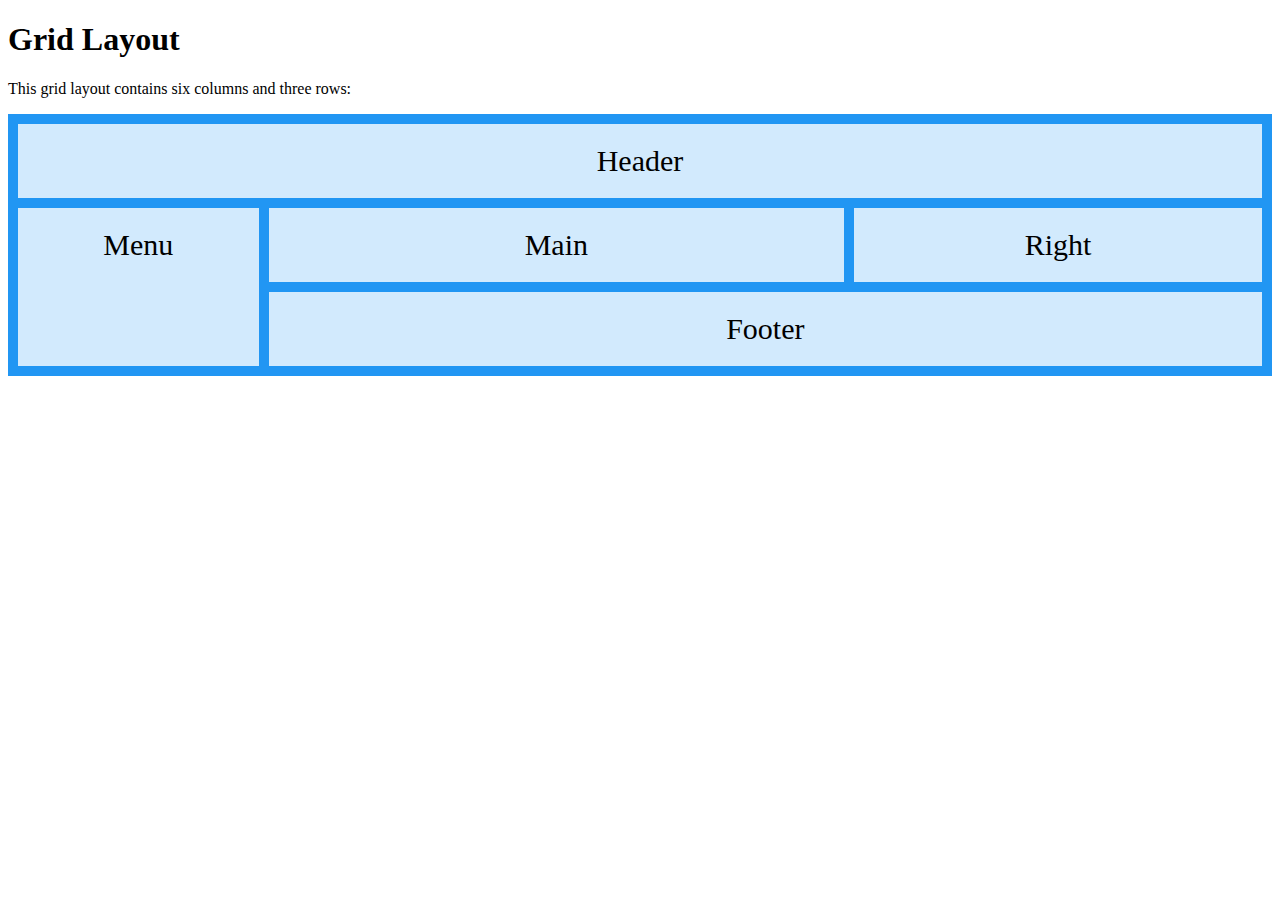
<file: grid.html>
<!DOCTYPE html>
<html>
<head>
<style>
.item1 { grid-area: header; }
.item2 { grid-area: menu; }
.item3 { grid-area: main; }
.item4 { grid-area: right; }
.item5 { grid-area: footer; }

.grid-container {
  display: grid;
  grid-template-areas:
    'header header header header header header'
    'menu main main main right right'
    'menu footer footer footer footer footer';
  grid-gap: 10px;
  background-color: #2196F3;
  padding: 10px;
}
.grid-container > div {
  background-color: rgba(255, 255, 255, 0.8);
  text-align: center;
  padding: 20px 0;
  font-size: 30px;
}
</style>
</head>
<body>

<h1>Grid Layout</h1>

<p>This grid layout contains six columns and three rows:</p>

<div class="grid-container">
  <div class="item1">Header</div>
  <div class="item2">Menu</div>
  <div class="item3">Main</div>  
  <div class="item4">Right</div>
  <div class="item5">Footer</div>
</div>

</body>
</html>
</file>
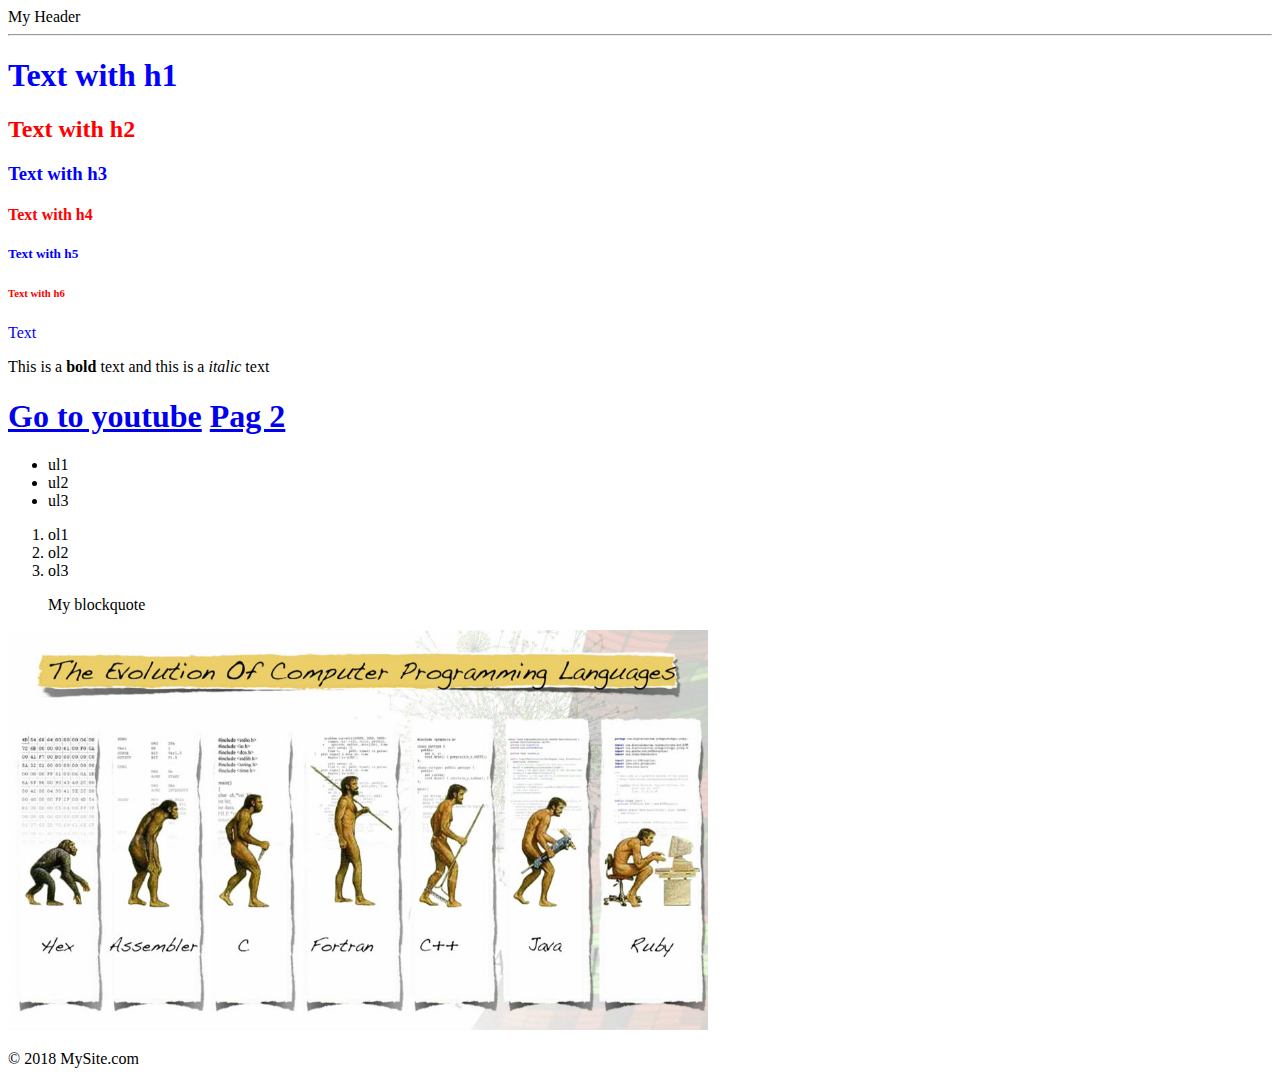
<file: lab1lab2.html>
<!DOCTYPE html>
<html>
<head>
	<style>
		div,h1,h3,h5 {color:blue;}
		h2,h4,h6 {color:red;}
		a:hover {color:orange}
		a:active {background-color: yellow;}
	</style>
</head>
<body>
<header> My Header</header>
<hr/>
<h1> Text with h1</h1>
<h2> Text with h2</h2>
<h3> Text with h3</h3>
<h4> Text with h4</h4>
<h5> Text with h5</h5>
<h6> Text with h6</h6>
<div> Text </div>
<p> This is a <strong>bold</strong> text and this is a <em> italic </em> text </p>

<nav> <h1> <strong>
	<a href="https://www.youtube.com/"> Go to youtube</a>
	<a href="lab1lab2pag2.html"> Pag 2</a>
	</h1> </strong>
</nav>
<ul>
	<li> ul1</li>
	<li> ul2</li>
	<li> ul3</li>
</ul>
<ol>
	<li> ol1</li>
	<li> ol2</li>
	<li> ol3</li>
</ol>
<blockquote> My blockquote</blockquote>
<img src="background.jpg" width="700" height="400"> </img>
<footer> <p>&copy; 2018 MySite.com<p></footer>
</body>
</html>
</file>
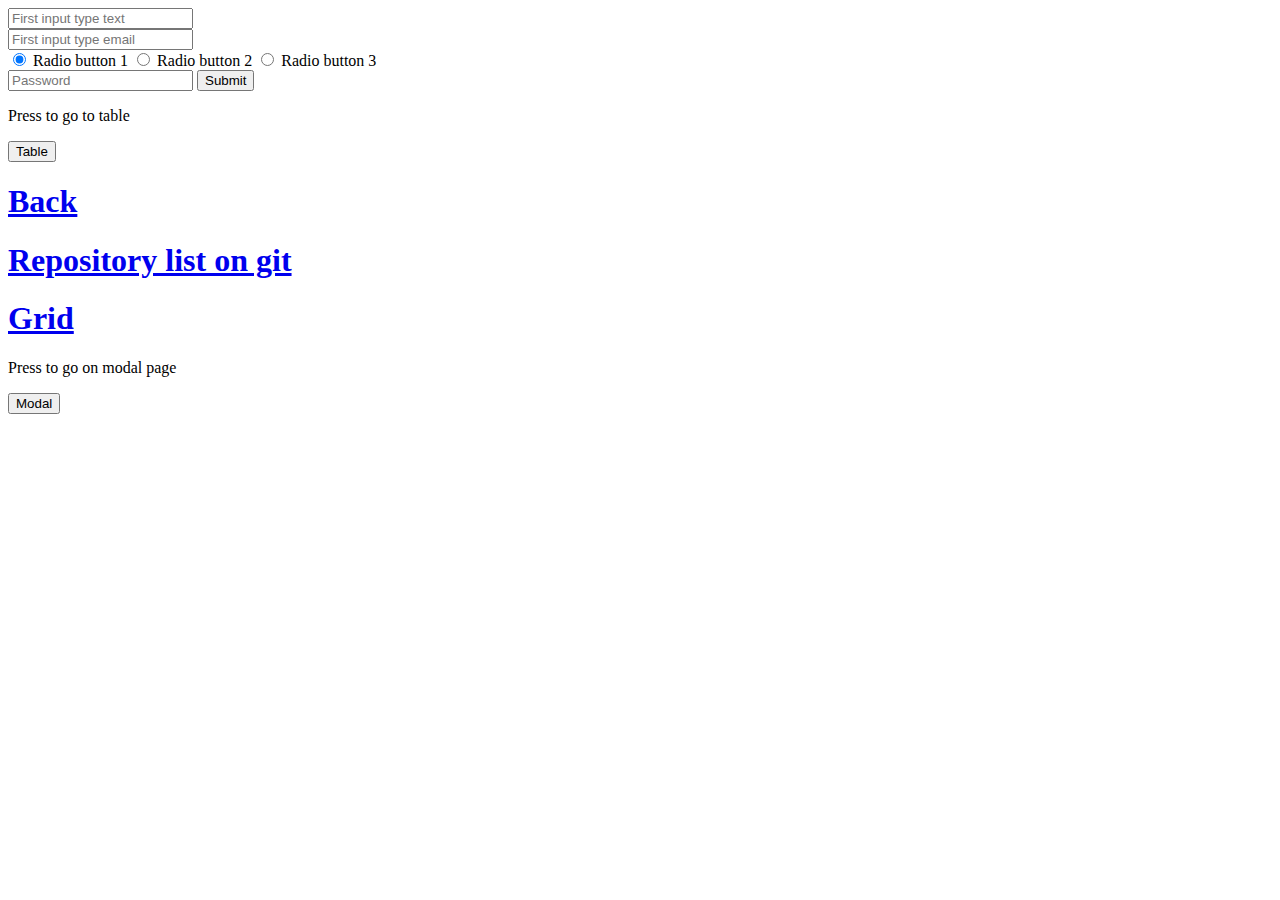
<file: lab1lab2pag2.html>
<!DOCTYPE html>
<html>
<head>
	<style>
		a:active {color:green}
	</style>
</head>
<body>
	<input type="text" placeholder="First input type text" name="inputText"> </input>
	<form action="https://www.youtube.com/">
		<input type="email" placeholder="First input type email" name="inputEmail" pattern="[A-Za-z]+@[A-Za-z]+.[A-Za-z]+" > </input>
	</form>
	<form action="">
		<input type="radio" name="radio" checked="checked" default> Radio button 1</input>
		<input type="radio" name="radio"> Radio button 2</input>
		<input type="radio" name="radio"> Radio button 3</input>
	</form>
		<input type="password" name="passwordType" placeholder="Password"> </input>
		<input type="submit" name="submitType"> </input>
	</form>
	<form method="post" action="lab1lab2table.html">
		<p>Press to go to table</p>
		<input type="submit" name="submitType" value="Table"> </input>
	</form>
	<a href="lab1lab2.html"> <h1><strong>Back </strong></h1> </a>
	<a href="https://github.com/CataAndrei97"> <h1><strong>Repository list on git </strong></h1> </a>
	<a href="grid.html"> <h1><strong>Grid </strong></h1> </a>
	<form method="post" action="modal.html">
		<p>Press to go on modal page</p>
		<input type="submit" name="submitType" value="Modal">
	</form>
</body>
</html>
</file>
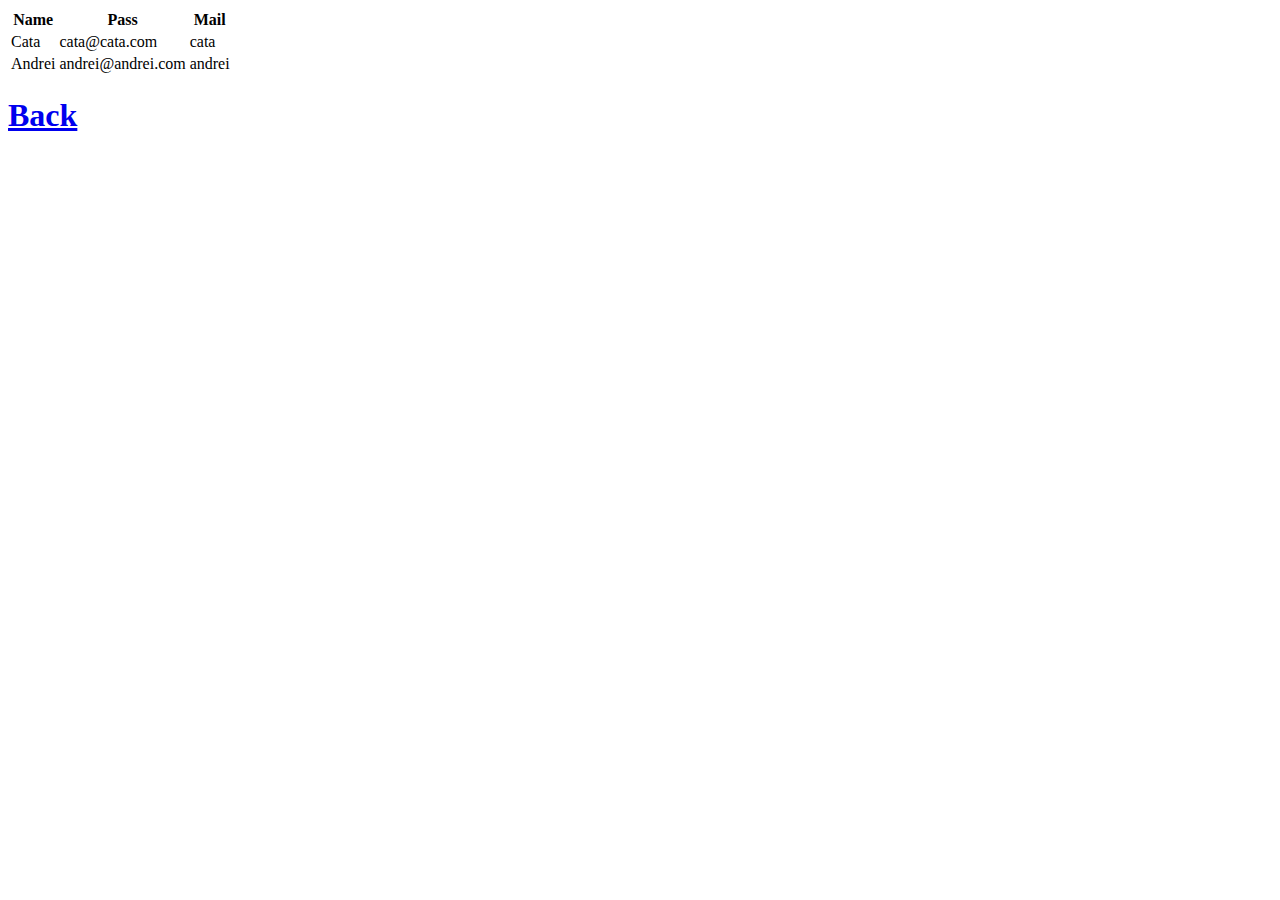
<file: lab1lab2table.html>
<!DOCTYPE html>
<html>
<head>
	<style>
		a:active {color:green}
	</style>
</head>
<body>
	<table>
		<th>Name</th>
		<th>Pass</th>
		<th>Mail</th>
		<tr>
			<td>Cata</td>
			<td>cata@cata.com</td>
			<td>cata</td>
		</tr>
		<tr>
			<td>Andrei</td>
			<td>andrei@andrei.com</td>
			<td>andrei</td>
		</tr>
	</table>
	<a href="lab1lab2pag2.html"> <h1><strong>Back </strong></h1> </a>
</body>
</html>
</file>
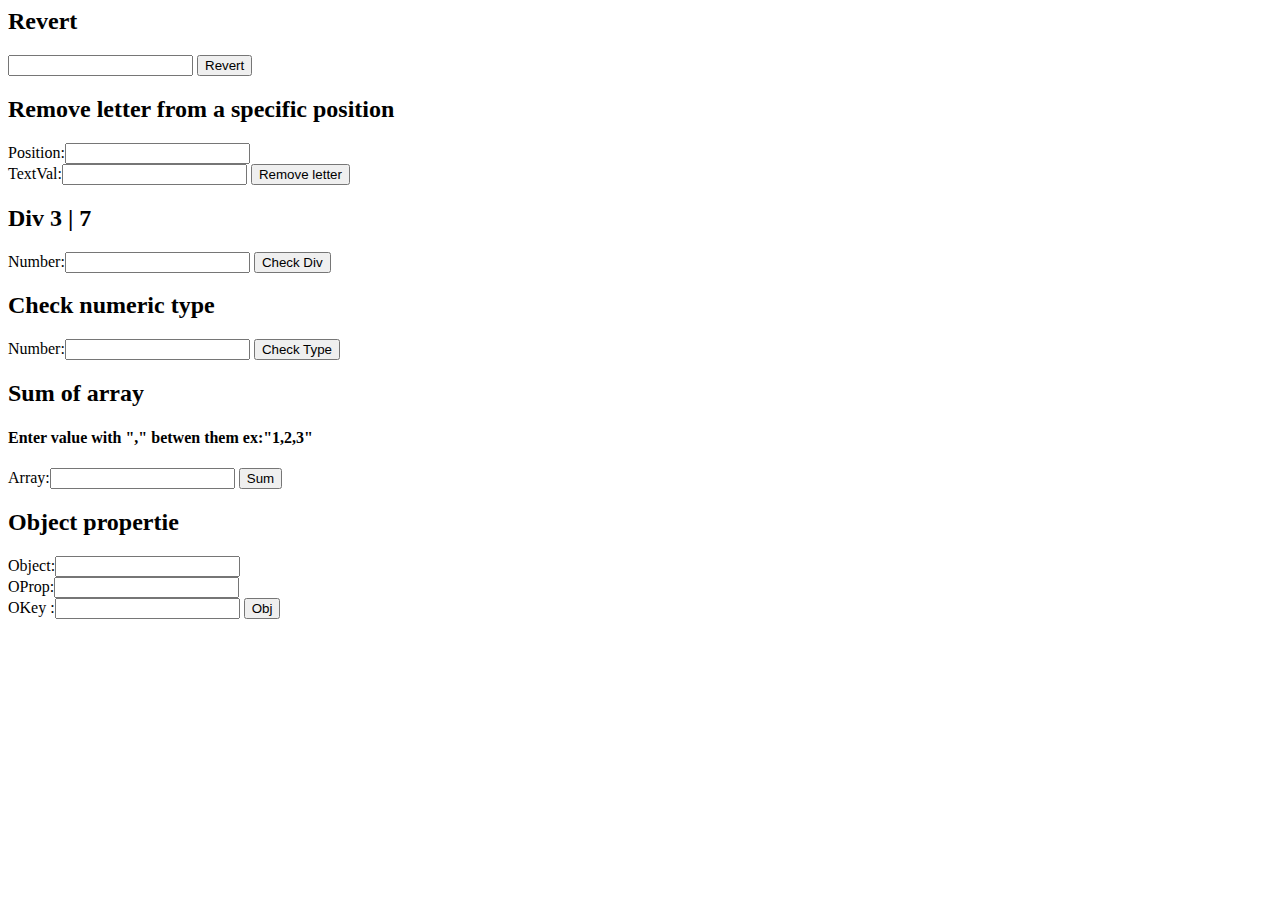
<file: labJavaSCript.html>
<html>
<body>
	<h2>Revert</h2>
	<input id="valForRevert" type="text"></input>
	<input type="submit" onclick="revertText()" value="Revert"></input><br/>
	<h2>Remove letter from a specific position</h2>
	Position:<input id="position" type="number"></input><br/>
	TextVal:<input id="text" type="text"></input>
	<input type="submit" onclick="removeLetter()" value="Remove letter"></input><br/>
	<h2>Div 3 | 7</h2>
	Number:<input id="number" type="number"></input>
	<input type="submit" onclick="checkDiv()" value="Check Div"></input><br/>
	<h2>Check numeric type</h2>
	Number:<input id="numeric" type="text"></input>
	<input type="submit" onclick="checkNum()" value="Check Type"></input><br/>
	<h2>Sum of array</h2>
	<h4>Enter value with "," betwen them ex:"1,2,3"</h4>
	Array:<input id="arr" type="text"></input>
	<input type="submit" onclick="sum()" value="Sum"></input><br/>
	<h2>Object propertie</h2>
	
	Object:<input id="obj" type="text"></input><br/>
	OProp:<input id="prop" type="text"></input><br/>
	OKey :<input id="key" type="text"></input>
	<input type="submit" onclick="obj()" value="Obj"></input><br/>
	<script>
		function revertText() {
			var str = document.querySelector("#valForRevert").value;
			var splitStr = str.split("");
			var reversArr = splitStr.reverse();
			var joinArr = reversArr.join("");
			alert(joinArr);
 		}
		
		function removeLetter() {
			var position = document.querySelector("#position").value;
			var str = document.querySelector("#text").value;
			var newStr = str.substring(0,position - 1) + str.substring(position, str.length);
			alert(newStr);
		}
		
		function checkDiv() {
			var nr = document.querySelector("#number").value;
			if(nr > 0 && (nr % 3 == 0 || nr % 7 == 0)) {
				alert(nr + " is divisible");
			}
			else {
				alert(nr + " isn't divisible");
			}
		}
		
		function checkNum() {
			var nr = document.querySelector("#numeric").value;
			if(nr == 0) {
				alert("Null value");
			}
			else if(isNaN(nr)) {
				alert("Is char");
			}
			else {
				alert("Is numeric");
			}
		}
		
		function sum(){
			var arrVal = document.querySelector("#arr").value;
			if(arrVal.length == 1 && !isNaN(arrVal)) {
				alert(arrVal);
			} else if(arrVal.match(/,/g) && arrVal.length > 1) {
				var array = arrVal.split(",");
			
				var total = 0;
				if(Array.isArray(array)) {
					for(var i=0; i < array.length; i++) {
						if(!isNaN(array[i])) {
							total+= parseInt(array[i]);
						}
					
					}
					alert(total);
				}
				else {
					alert("This isn't an array");
				}
			} else {
				alert("You forget about comma");
			}			
		}
		//inca nu functioneaza
		function obj() {
			var obj = document.querySelector("#obj").value;
			var key = document.querySelector("#key").value;
			var array = obj.split(/:"|",|"/);
			var objProp = [];
			for(var i=0; i < array.length; i+=2) {
				objProp.push(array[i]+":"+array[i+1]);
			}
			alert(hasOwnProperty.call(obj, key));
		}
	</script>
</body>
</html>
</file>
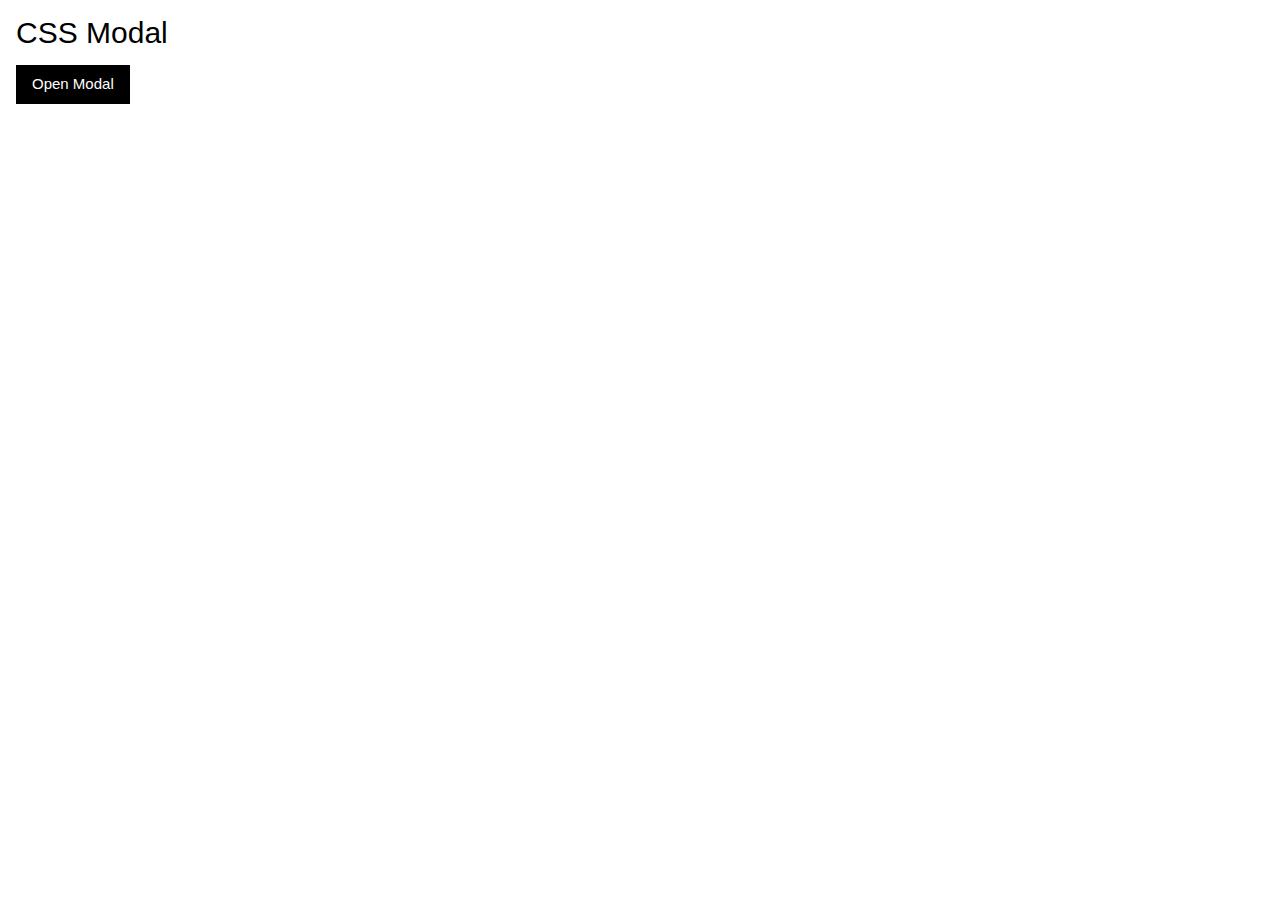
<file: modal.html>
<!DOCTYPE html>
<html>
<title>CSS</title>
<meta name="viewport" content="width=device-width, initial-scale=1">
<link rel="stylesheet" href="https://www.w3schools.com/w3css/4/w3.css">
<body>

<div class="w3-container">
  <h2>CSS Modal</h2>
  <button onclick="document.getElementById('id01').style.display='block'" class="w3-button w3-black">Open Modal</button>

  <div id="id01" class="w3-modal">
    <div class="w3-modal-content">
      <div class="w3-container">
        <span onclick="document.getElementById('id01').style.display='none'" class="w3-button w3-display-topright">&times;</span>
        <p>Some text. Some text. Some text.</p>
        <p>Some text. Some text. Some text.</p>
      </div>
    </div>
  </div>
</div>
            
</body>
</html>
</file>
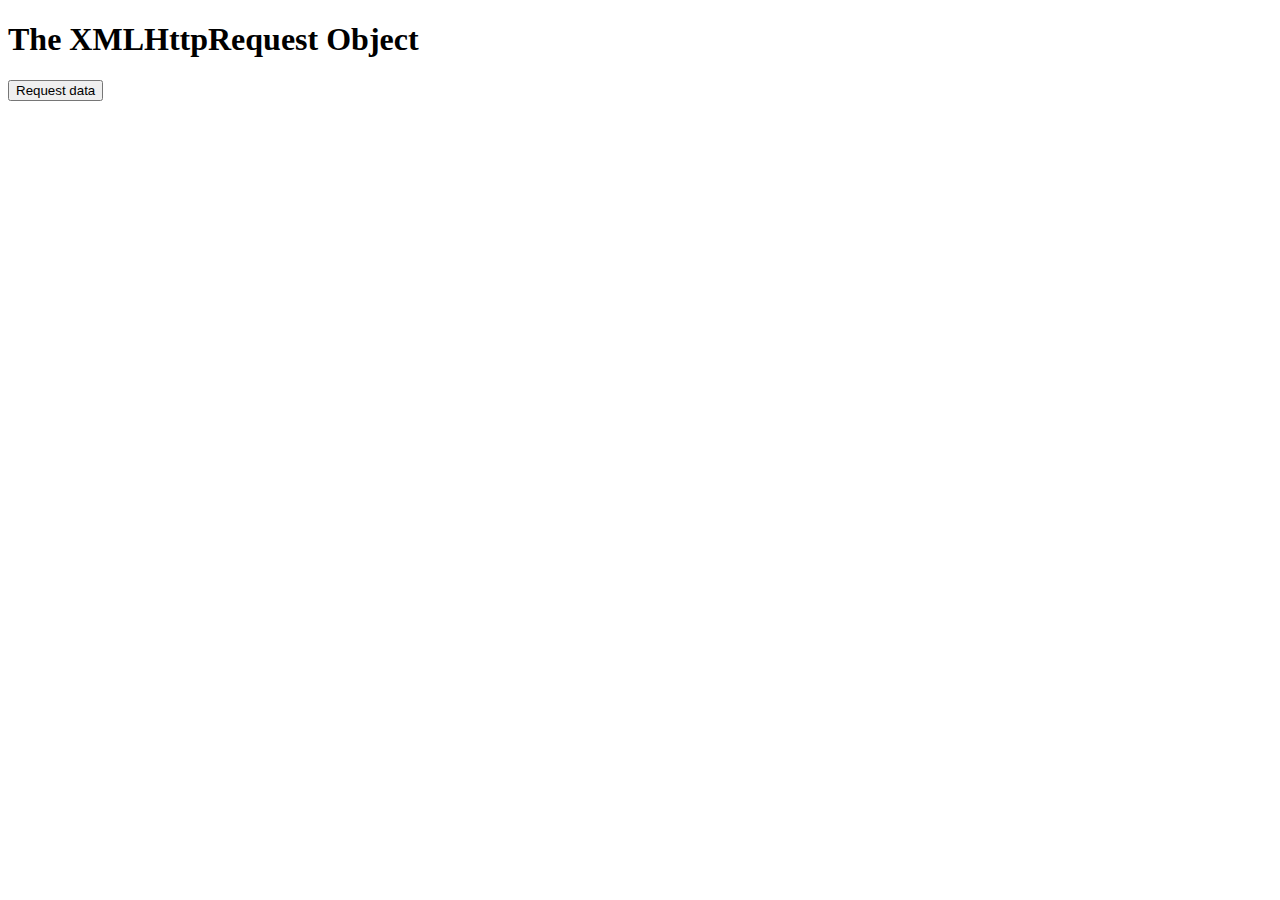
<file: mysitewithajax.html>
<!DOCTYPE html>
<html>
<body>

<h1>The XMLHttpRequest Object</h1>

<button type="button" onclick="loadDoc()">Request data</button>

<p id="demo"></p>


<script>
function loadDoc() {
  var xhttp = new XMLHttpRequest();
  xhttp.onreadystatechange = function() {
    if (this.readyState == 4 && this.status == 200) {
      document.getElementById("demo").innerHTML = this.responseText;
      console.log(this.responseText);
    }
  };
  xhttp.open("GET", "mysite.html", true);
  xhttp.send();
}
</script>

</body>
</html>
</file>
